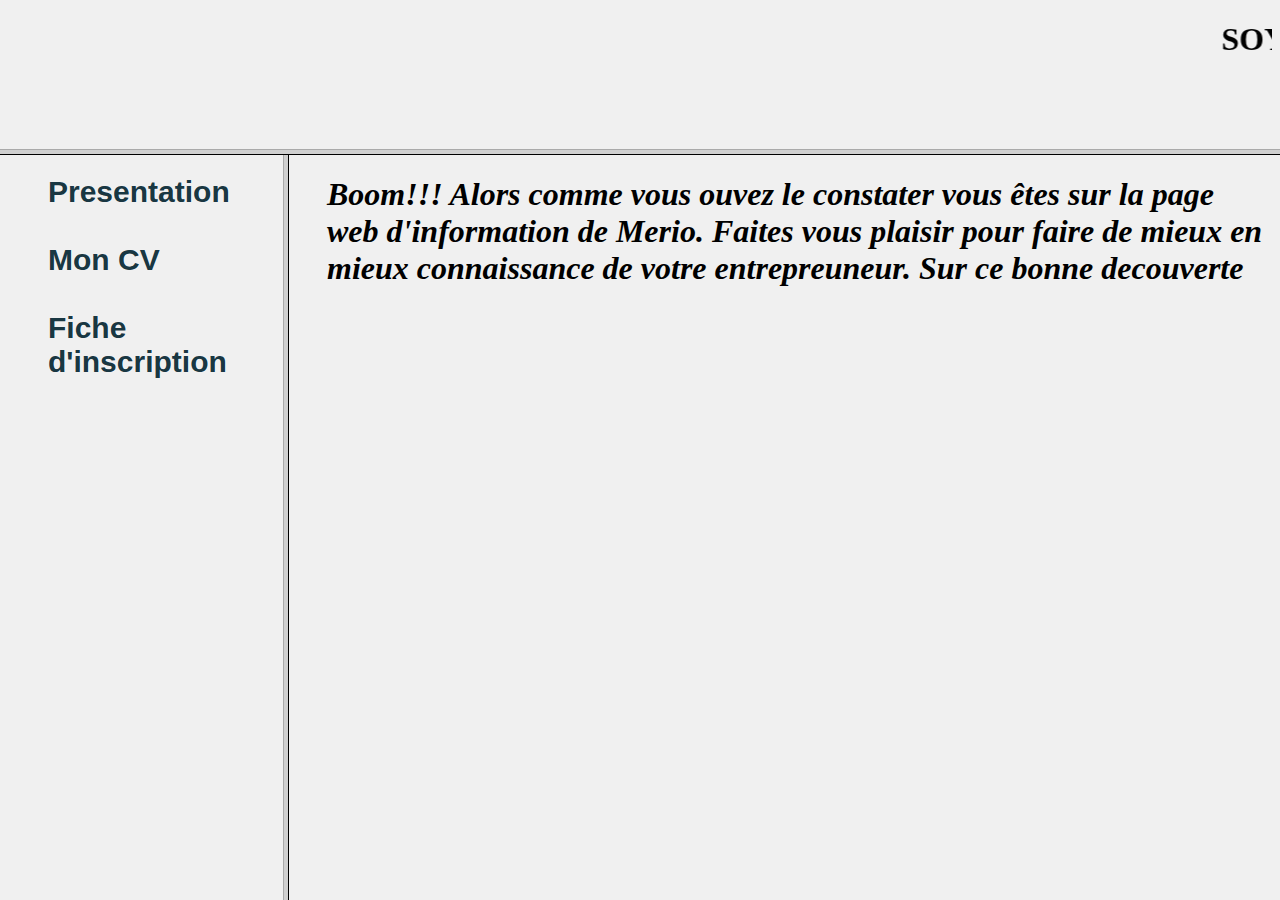
<file: index.html>
<!DOCTYPE html>
<html>
<head>
    <title>Ma page</title>
    <style>
        *{
            background-color:#f0f0f0 ;    
        }
    </style>
</head>
    <frameset rows="14%,70%">
        <frame src="A.htm">
        <frameset cols="20,70">
            <frame src="B.htm">
            <frame src="C.htm" name="traget" id="traget">
        </frameset>
    </frameset>
</html>
</file>
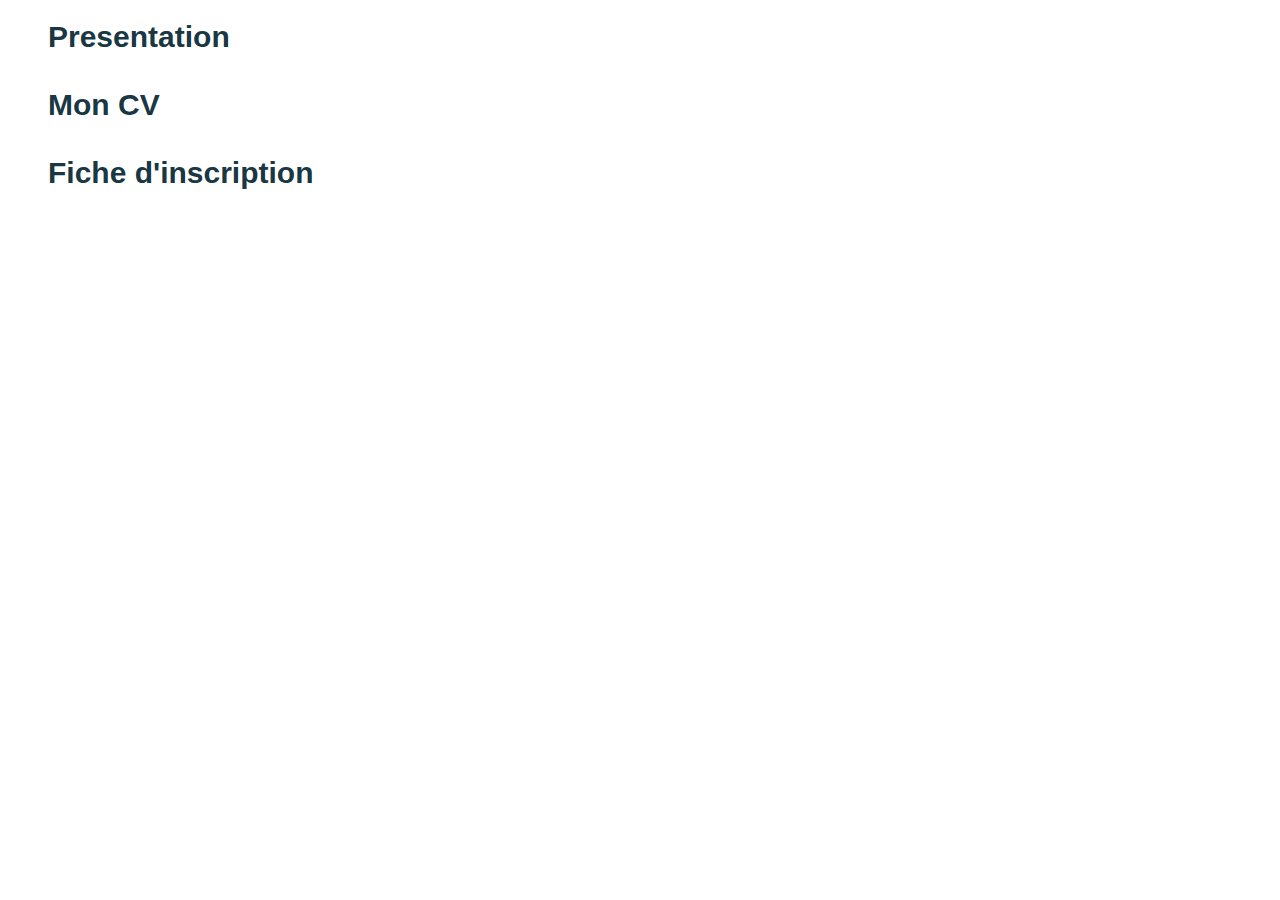
<file: B.htm>
<!DOCTYPE html>
<html>
    <head>
        <link rel="stylesheet" href="b.css">
    </head>
    <body>
        <ul>
            <li><a href="Pre.htm" target="traget">Presentation</a></li><br>
            <li><a href="CV.htm" target="traget">Mon CV</a></li><br>
            <li><a href="fiche.html" target="traget">Fiche d'inscription</a></li>
        </ul>
    </body>
</html>
</file>
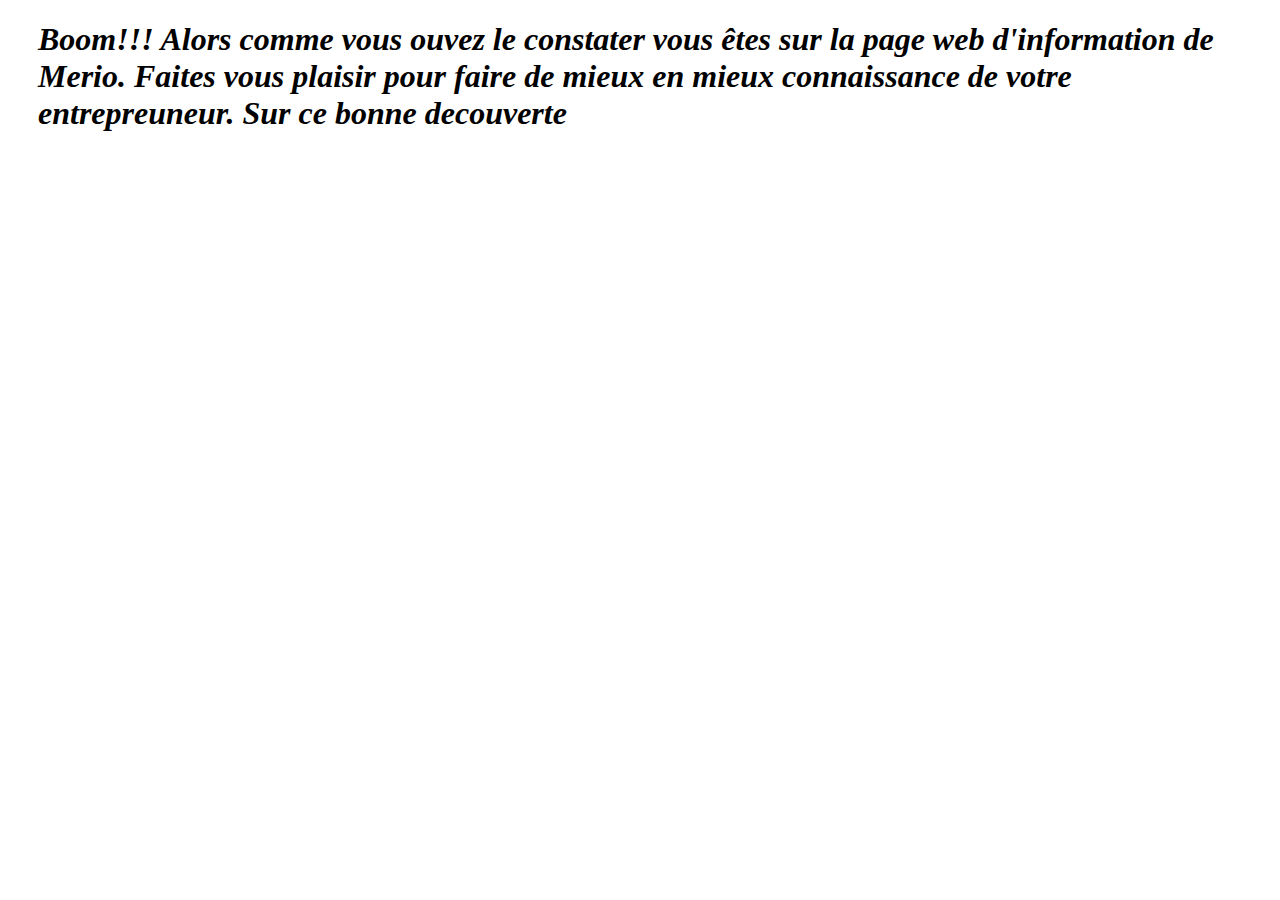
<file: C.htm>
<!DOCTYPE html>
<html>
    <head></head>
    <body>
        <h1 style="padding-left:30px;">
            <em>Boom!!! Alors comme vous ouvez le constater vous êtes sur la page web d'information de Merio. Faites vous plaisir pour faire de mieux en mieux connaissance de votre entrepreuneur. Sur ce bonne decouverte</em>
        </h1>
    </body>
</html>
</file>
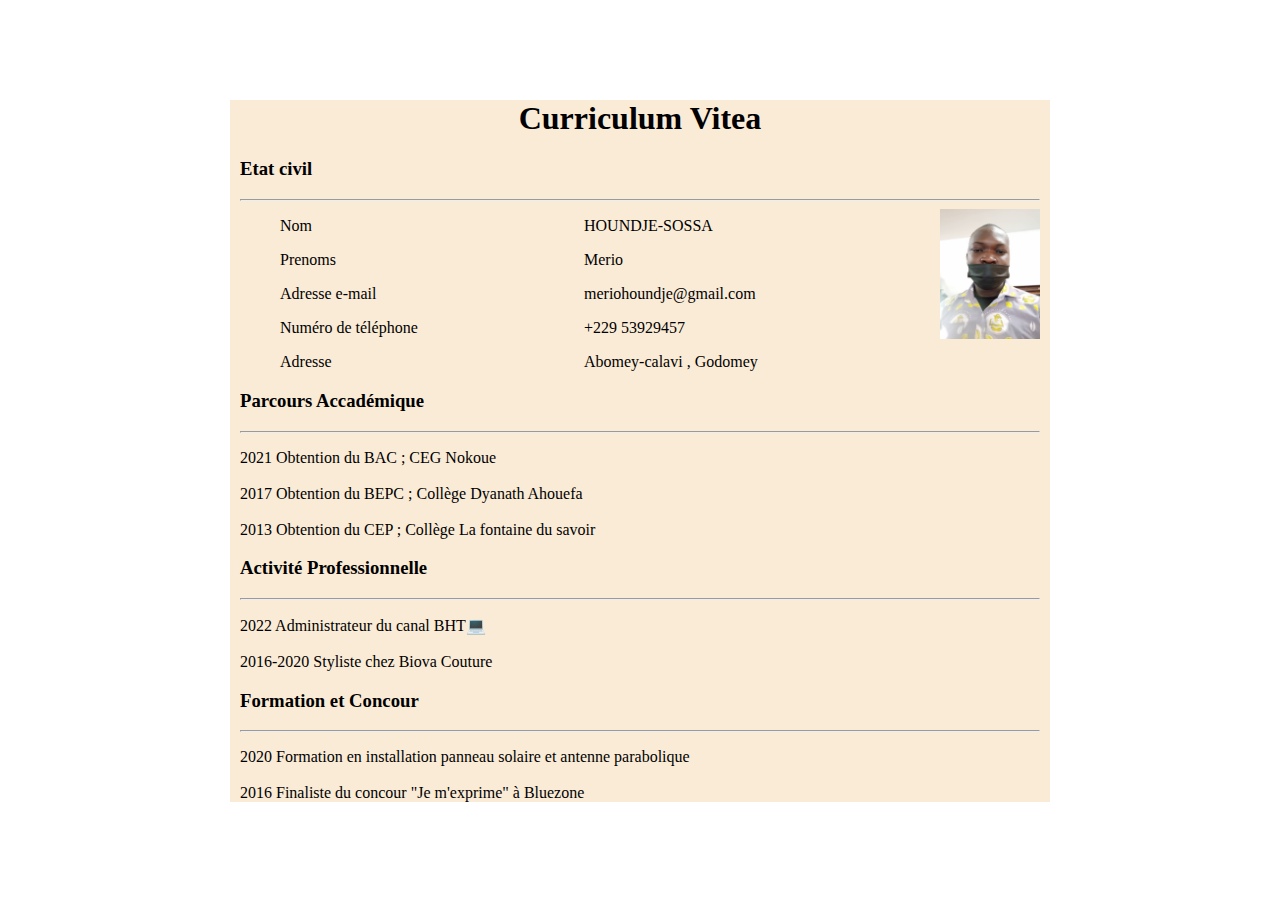
<file: CV.htm>
<!DOCTYPE html>
<html>
    <head>
        <title>Curruculum Vitea</title>
        <link rel="stylesheet" href="CV.css">
    </head>
    <body>
        <div class="special"><div><h1 align=center>Curriculum Vitea</h1></div>
        <h3>Etat civil</h3><hr>
        <img src="photo_2022-05-31_12-21-23.jpg" width="100px" height="130px" align=right>
        
        <div id="list"><ul>
            <li>Nom</li>
            <li>HOUNDJE-SOSSA</li>
        </ul>
        <ul>
            <li>Prenoms</li>
            <li>Merio</li>
        </ul>
        <ul>
            <li>Adresse e-mail</li>
            <li>meriohoundje@gmail.com</li>
        </ul>
        <ul>
            <li>Numéro de téléphone</li>
            <li>+229 53929457</li>
        </ul>
        <ul>
            <li>Adresse</li>
            <li>Abomey-calavi , Godomey</li>
        </ul></div>
        <h3>Parcours Accadémique</h3><hr>
        <p>
            2021 Obtention du BAC ; CEG Nokoue <br><br>
            2017 Obtention du BEPC ; Collège Dyanath Ahouefa<br><br>
            2013 Obtention du CEP ; Collège La fontaine du savoir
        </p>
        <h3>Activité Professionnelle</h3><hr>
        <p>
            2022 Administrateur du canal BHT💻<br><br>
            2016-2020 Styliste chez Biova Couture 
        </p>
        <h3>Formation et Concour</h3><hr>
        <p>
            2020 Formation en installation panneau solaire et antenne parabolique<br><br>          
            2016 Finaliste du concour "Je m'exprime" à Bluezone
        </p></div>
    </body>
</html>
</file>
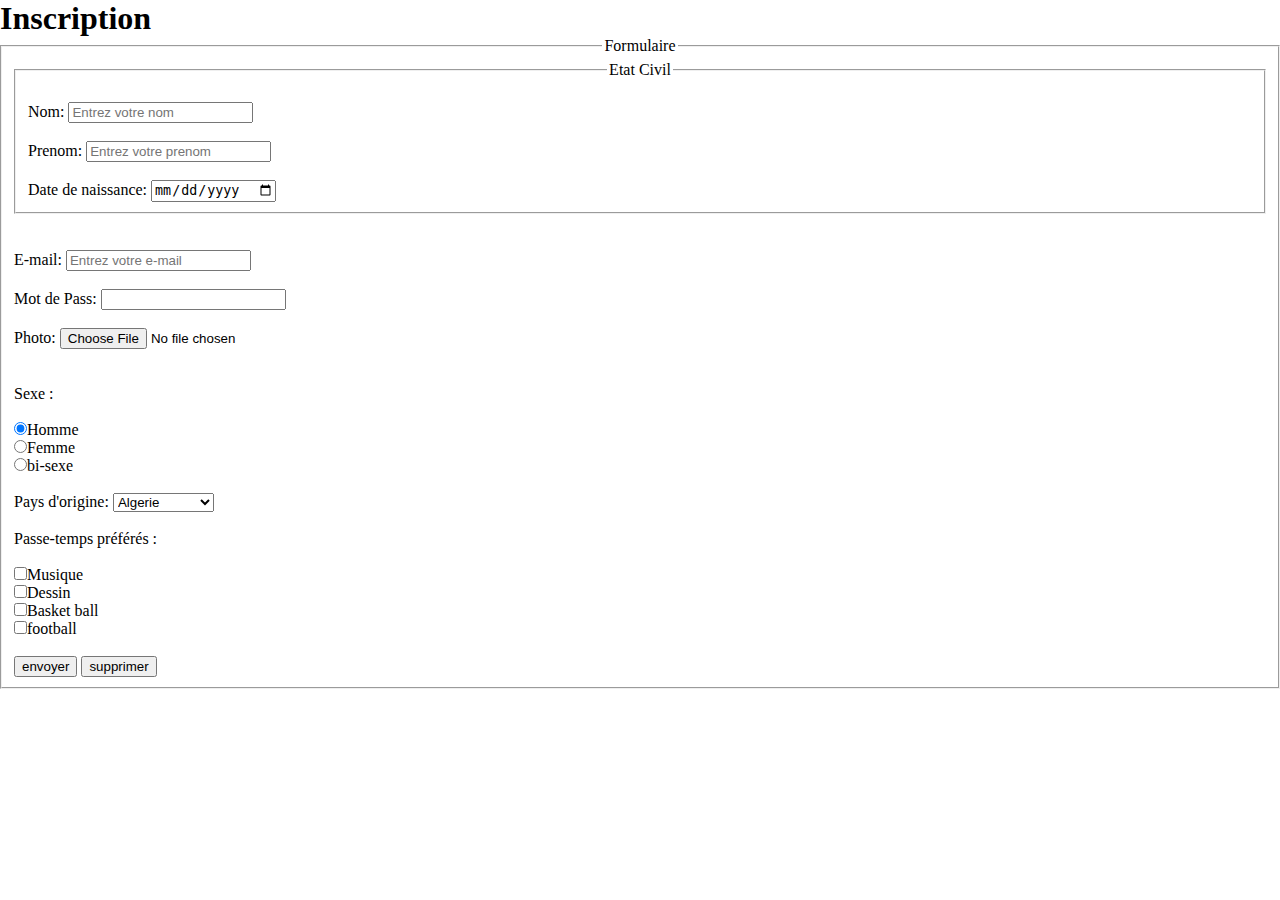
<file: formulaire.html>
<!DOCTYPE html>
<html>
    <head>
        <title>Formulaire</title>
        <style>
            *{
                margin: auto;
            }
        </style>
    </head>
    <body>
        <h1>Inscription</h1>
        <fieldset>
            <legend>Formulaire</legend>
            <fieldset>
                <legend>Etat Civil</legend>
                <br><label for="nom">Nom: </label>
                <input type="text" name="nom" placeholder="Entrez votre nom">
                <br><br><label for="prenom">Prenom: </label>
                <input type="text" name="prenom" placeholder="Entrez votre prenom">
                <br><br><label for="date">Date de naissance: </label>
                <input type="date" name="date" >
            </fieldset><br><br>
            <div >
                <label for="email">E-mail: </label>
                <input type="email" name="email" placeholder="Entrez votre e-mail">
                <br><br><label for="pass">Mot de Pass: </label>
                <input type="password" name="pass">
                <br><br><label for="photo">Photo: </label>
                <input type="file" placeholder="Choisir un fichier">
            </div>
            <br><br><label for="sexe">Sexe : </label>
            <br><br><input type="radio" value="homme" name="sex" checked>Homme
            <br><input type="radio" value="femme" name="sex">Femme
            <br><input type="radio" value="bisex" name="sex">bi-sexe
            <br><br><label for="pays">Pays d'origine: </label>
            <select name="pays">
                <option value="algerie">Algerie</option>
                <option value="allemagne">Allemagne</option>
                <option value="benin">Benin</option>
                <option value="burkina">Burkina Faso</option>
                <option value="brasil">Brasil</option>
                <option value="congo">Congo</option>
                <option value="cameroun">Cameroun</option>
                <option value="croitie">Croitie</option>
                <option value="canada">Canada</option>
                <option value="chine">Chine</option>
                <option value="costa rica">Costa Rica</option>
                <option value="danemark">Danemark</option>
                <option value="etats unis">Etat-Unis</option>
                <option value="ethiopie">Ethiopie</option>
                <option value="france">France</option>
                <option value="islande">Islande</option>
                <option value="japon">Japon</option>
            </select>
            <br><br><label>Passe-temps préférés : </label><br>
            <br><input type="checkbox" value="musique">Musique
            <br><input type="checkbox" value="dessin">Dessin
            <br><input type="checkbox" value="basket ball">Basket ball
            <br><input type="checkbox" value="football">football
            <br><br><input type="submit" value="envoyer">
            <input type="submit" value="supprimer">
        </fieldset>
    </body>
</html>
</file>
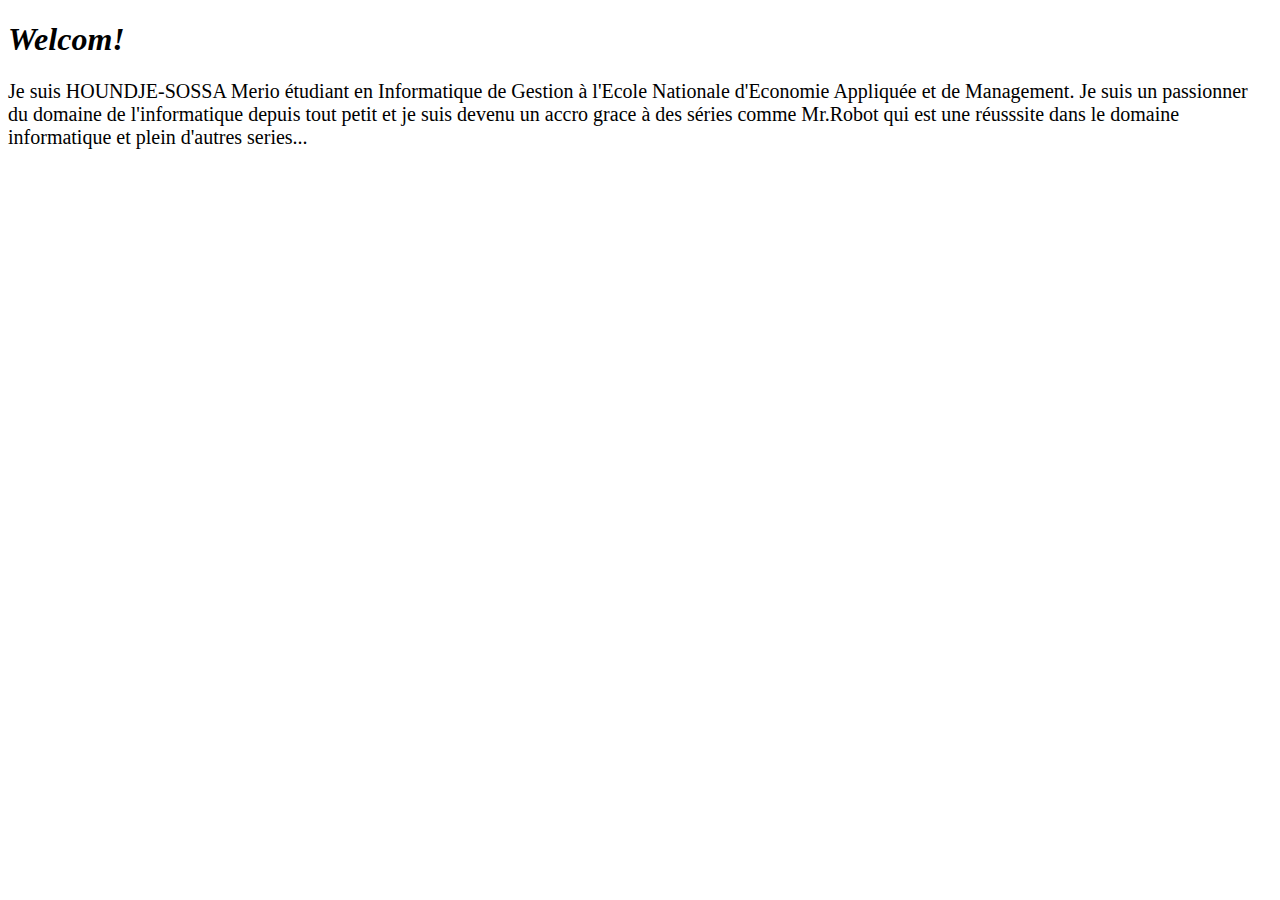
<file: Pre.htm>
<!DOCTYPE html>
<html>
    <head>
        <style>
            p{
                font-size: 20px;
            }
        </style>
    </head>
    <body>
        <h1>
            <em>Welcom!</em>
        </h1>
        <p>Je suis HOUNDJE-SOSSA Merio étudiant en Informatique de Gestion à l'Ecole Nationale d'Economie Appliquée et de Management.
            Je suis un passionner du domaine de l'informatique depuis tout petit et je suis devenu un accro grace à des séries comme Mr.Robot qui 
         est une réusssite dans le domaine informatique et plein d'autres series...</p>
    </body>
</html>
</file>
<file: b.css>
*{
    font-family: Arial, Helvetica, sans-serif;
    font-size: 30px;
}


ul 
{
    margin-top: 20px;
    text-decoration: none;
    list-style: none;
}
a
{
    font-weight: bold;
    text-decoration: none;
    color: rgba(3, 36, 48, 0.932);
}
a:hover
{
    padding-left: 20px;
}
</file>
<file: CV.css>
ul
{
    list-style: none;
}
li
{
    display: inline-block; 
    width: 300px;
}
.special
{
    width: 800px ;
    margin: 100px auto ;
    background-color: antiquewhite;
    padding: 0 10px;
}
</file>
